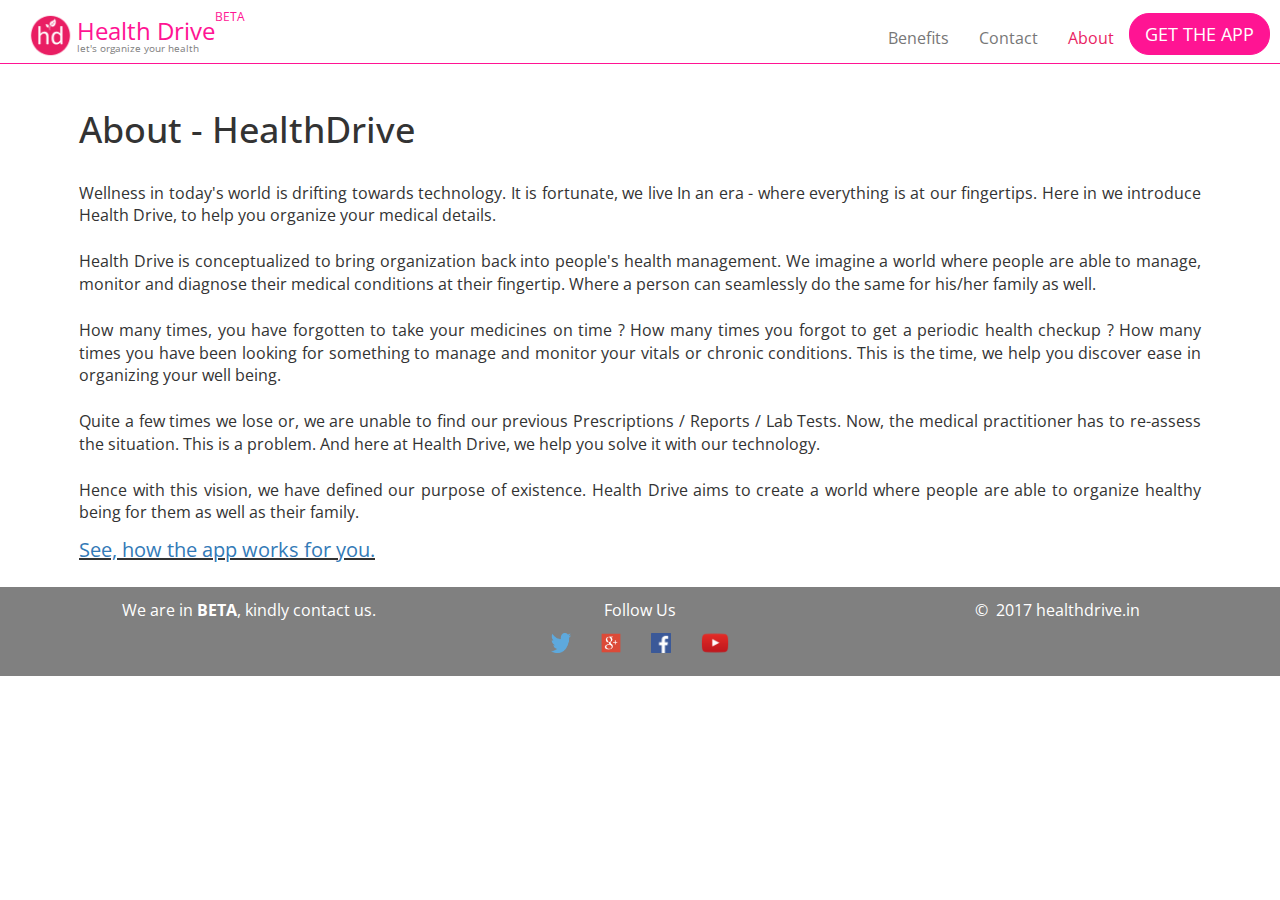
<file: about/index.html>
<!DOCTYPE html>
 <head>
         <title> About </title>
         <meta charset="utf-8">
         <meta name="viewport" content="width=device-width, initial-scale=1">
         <link rel="shortcut icon" type="image/x-icon" href="../images/ic_launcher.png"/>
         <link rel="alternate" href="http://healthdrive.in" hreflang="en-us" />
         <link rel="stylesheet" href="https://maxcdn.bootstrapcdn.com/bootstrap/3.3.6/css/bootstrap.min.css">
         <link rel="stylesheet" href="https://cdnjs.cloudflare.com/ajax/libs/font-awesome/4.6.3/css/font-awesome.min.css">
         <link rel="stylesheet" type="text/css" href="https://fonts.googleapis.com/css?family=Raleway" />
         <link href="https://vjs.zencdn.net/5.11/video-js.min.css" rel="stylesheet">
         <link href="https://fonts.googleapis.com/css?family=Open+Sans" rel="stylesheet">
         <link rel="stylesheet" href="../css/about.css">
         <script src="https://vjs.zencdn.net/5.11/video.min.js"></script>
         <script src="https://ajax.googleapis.com/ajax/libs/jquery/1.12.0/jquery.min.js"></script>
         <script src="https://maxcdn.bootstrapcdn.com/bootstrap/3.3.6/js/bootstrap.min.js"></script>
		 
             
         <style>
           
         </style>
 </head>
 <body>
    <!-- navigation bar -->
     <nav class="navbar navbar-default navbar-fixed-top">
                <div class="container navigation">
                         <div class="navbar-header">
                                           <button type="button" class="navbar-toggle" data-toggle="collapse" data-target="#myNavbar">
                                                <span class="icon-bar"></span>
                                                <span class="icon-bar"></span>
                                                <span class="icon-bar"></span> 
                                          </button>
                              
                                           <img src="../images/ic_launcher.png" style="width:45px;height:auto;" alt="Health Drive - Logo">  
                                          
                                         <a  href="../" style="color:deeppink;font-size:24px;">
                                                  Health Drive
                                           </a>
                                           <span class="beta">BETA</span>
                                           <span class="beta1">let's organize your health</span>
                                               
                         </div>
                       <div class="collapse navbar-collapse" id="myNavbar">
                         <ul class="nav navbar-nav navbar-right">
                                   <li><a href="../benefits-of-having-health-record/">Benefits</a></li>  
                                 <li><a href="../contact/">Contact</a></li>
                                 
                                 <li><a href="" style="color:#E91E63;">About</a></li>
                                 <li class="button" style="margin-right:10px;">
                                     <a href="https://play.google.com/store/apps/details?id=com.healthdrive.projectone" 
                                        style="padding-top:10px;padding-bottom:10px;
                                        font-size:18px;">GET THE APP</a>
                                 </li>
                                    
      
                         </ul>
                    </div>
                </div>
     </nav>
     
     
     <div class="container main">
                  <div class="header">
                        <h1> About - HealthDrive</h1>
                  </div>
                  <div class="body">
                           Wellness in today's world is drifting towards technology. 
                           It is fortunate, we live In an era - where everything is at our fingertips.  
                          Here in we introduce Health Drive, to help you organize your medical details.
                      </br></br>

                         Health Drive is conceptualized to bring organization back into people's health management. 
                         We imagine a world where people are able to manage, monitor and diagnose their medical conditions at their fingertip.
                         Where a person can seamlessly do the same for his/her family as well.
                      </br> </br>

                        How many times, you have forgotten to take your medicines on time ? How many times you forgot to get 
                        a periodic health checkup ? How many times you have been looking for something to manage and monitor your vitals or
                        chronic conditions. This is the time, we help you discover ease in organizing your well being.
                      </br></br>

                       Quite a few times we lose or, we are unable to find our previous Prescriptions / Reports / Lab Tests.
                       Now, the medical practitioner has to re-assess the situation. This is a problem.
                       And here at Health Drive, we help you solve it with our technology.
                      </br></br>

                      Hence with this vision, we have defined our purpose of existence.
                      Health Drive aims to create a world where people are able to organize healthy being for them as well as their family.
                  </div>
                  <div class="link">
                      <a href="../#HowItWorks">See, how the app works for you.</a>
                  </div>
            
     </div>
    <div class="container footer">
         <div class="row" style="padding-top:1%;padding-bottom:1%;">
               <div class="col-md-3 col-lg-3 col-md-offset-1 col-lg-offset-1 col-sm-4 col-xs-12">
                      <p>We are in<strong> BETA</strong>,&nbsp;kindly contact us.</p>
               </div>
              <div class="col-md-4 col-lg-4 col-sm-4 col-xs-12 " style="text-align:center;">
                     <div class="col-lg-12 col-md-12 col-xs-12 col-sm-12">
                          Follow Us
                     </div>
                     <div class="col-lg-12 col-md-12 col-xs-12 col-sm-12">
                          <a class="btn btn-social-icon btn-twitter" href="https://twitter.com/health_drive" target="_blank">
                               <img src="../images/Twitter_logo_blue.png" style="width:20px;height:20px;" 
                                    alt="Health Drive - twitter-logo">
                          </a>
                          <a class="btn btn-social-icon btn-googleplus" 
                             href="https://plus.google.com/u/0/102779275540535536387" target="_blank">
                              <img src="../images/gplus.png" style="width:20px;height:20px;" alt="Health Drive - google plus-logo"> 
                          </a>
                          <a class="btn btn-social-icon btn-facebook" href="https://www.facebook.com/healthdrive.in" target="_blank">
                              <img src="../images/fb_icon_325x325.png" style="width:20px;height:20px;" alt="Health Drive - fb-logo"> 
                          </a>
                         <a class="btn btn-social-icon btn-you_tube"
                            href="https://www.youtube.com/channel/UCBZIdkhq5sbFrO_6UXRBqvg" target="_blank">
                              <img src="../images/you_tube_icon22.png" style="width:28px;height:28px;" alt="Health Drive - you-tube_logo"> 
                          </a>
                        
                     </div>
             </div>
             
             <div class="col-md-3 col-lg-3 col-lg-offset-1 col-md-offset-1 col-sm-4 col-xs-12"> 
                   &copy; &nbsp;2017&nbsp;healthdrive.in
             </div>
                
    
         </div>
     </div>
</body>
</html>
</file>
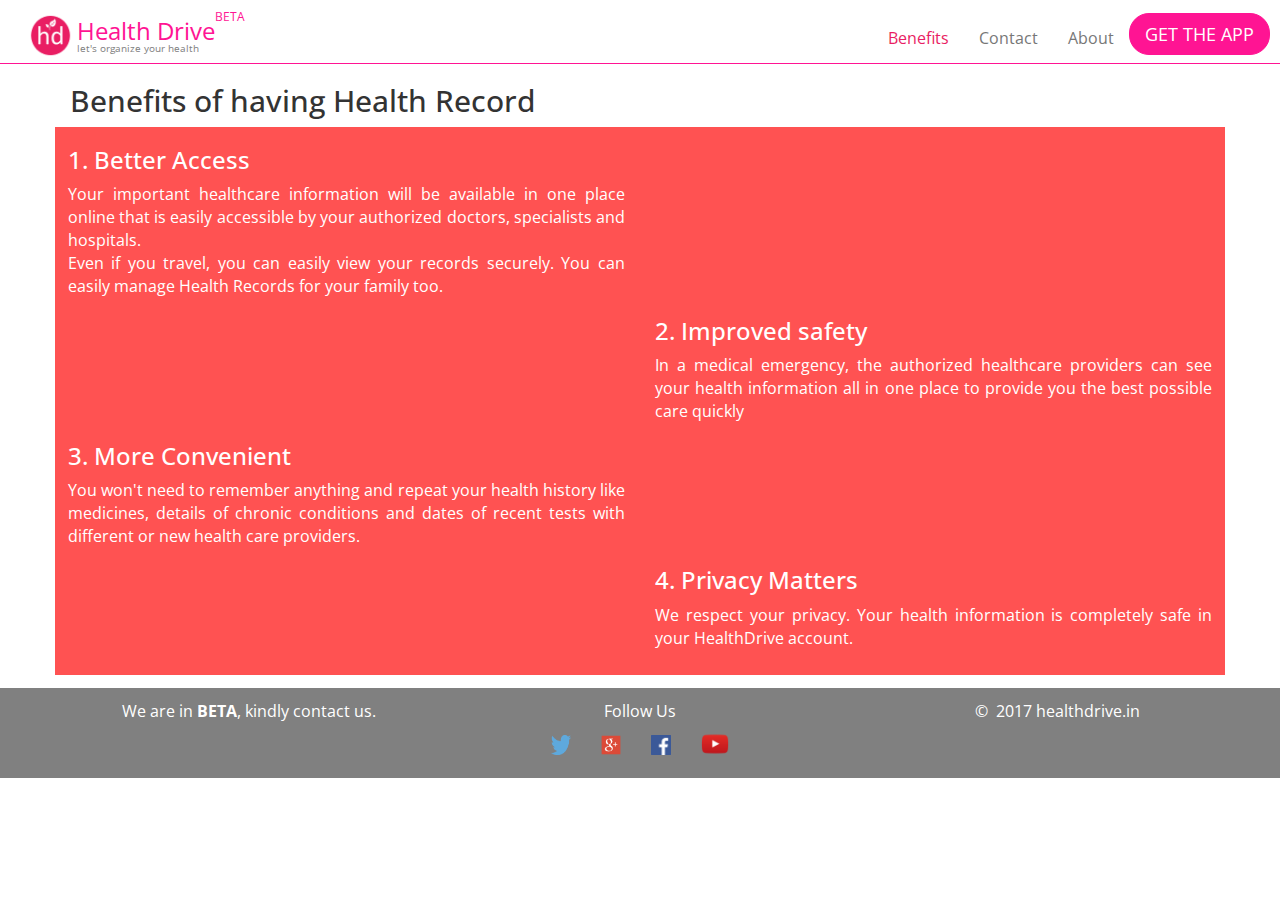
<file: benefits-of-having-health-record/index.html>
<!DOCTYPE html>
 <head>
         <title> Benefits </title>
         <meta charset="utf-8">
         <meta name="viewport" content="width=device-width, initial-scale=1">
         <link rel="shortcut icon" type="image/x-icon" href="../images/ic_launcher.png"/>
         <link rel="alternate" href="http://healthdrive.in" hreflang="en-us" />
         <link rel="stylesheet" href="https://maxcdn.bootstrapcdn.com/bootstrap/3.3.6/css/bootstrap.min.css">
         <link rel="stylesheet" href="https://cdnjs.cloudflare.com/ajax/libs/font-awesome/4.6.3/css/font-awesome.min.css">
         <link rel="stylesheet" type="text/css" href="https://fonts.googleapis.com/css?family=Raleway" />
         <link href="https://vjs.zencdn.net/5.11/video-js.min.css" rel="stylesheet">
         <link href="https://fonts.googleapis.com/css?family=Open+Sans" rel="stylesheet">
         <link rel="stylesheet" href="../css/benefit.css">
         <script src="https://vjs.zencdn.net/5.11/video.min.js"></script>
         <script src="https://ajax.googleapis.com/ajax/libs/jquery/1.12.0/jquery.min.js"></script>
         <script src="https://maxcdn.bootstrapcdn.com/bootstrap/3.3.6/js/bootstrap.min.js"></script>
		 
             
         <style>
           
         </style>
 </head>
 <body>
    <!-- navigation bar -->
     <nav class="navbar navbar-default navbar-fixed-top">
                <div class="container navigation">
                         <div class="navbar-header">
                                           <button type="button" class="navbar-toggle" data-toggle="collapse" data-target="#myNavbar">
                                                <span class="icon-bar"></span>
                                                <span class="icon-bar"></span>
                                                <span class="icon-bar"></span> 
                                          </button>
                                           <img src="../images/ic_launcher.png" style="width:45px;height:auto;" alt="Health Drive - Logo">  
                                           <a  href="../" style="color:deeppink;font-size:24px;">
                                                  Health Drive
                                           </a>
                                           <span class="beta">BETA</span>
                                           <span class="beta1">let's organize your health</span>
                                               
                         </div>
                      <div class="collapse navbar-collapse" id="myNavbar">
                         <ul class="nav navbar-nav navbar-right">
                                  <li><a href="" style="color:#E91E63;">Benefits</a></li>  
                                 <li><a href="../contact/">Contact</a></li>
                                 
                                 <li><a href="../about/">About</a></li>
                                 <li class="button" style="margin-right:10px;">
                                     <a href="https://play.google.com/store/apps/details?id=com.healthdrive.projectone" 
                                        style="padding-top:10px;padding-bottom:10px;
                                        font-size:18px;">GET THE APP</a>
                                 </li>
                                    
      
                         </ul>
                    </div>
                </div>
     </nav>
     
      <div class="container benefits-title">
                   <h2> Benefits of having Health Record</h2>
      </div>               
         
     
     <div class="container screenshots">
                  <div class="row">
                   <div class="col-md-6 col-lg-6 col-sm-12 col-xs-12 shots_block">
                       <div>
                             <h3>1. Better Access</h3>
                       </div>
                       <div>
                           Your important healthcare information will be available in one place online that is easily accessible by your 
                           authorized doctors, specialists and hospitals.</br>
                           Even if you travel, you can easily view your records securely. You can easily manage Health Records for your family too.
                       </div>
                           
                  </div>
                 </div>
                  <div class="row">
                   <div class="col-md-6 col-lg-6 col-sm-12 col-xs-12 shots_block1">
                       <div>
                             <h3>2. Improved safety </h3>
                       </div>
                       <div>
                           In a medical emergency, the authorized healthcare providers can see your health information all in one place to 
                           provide you the best possible care quickly
                       </div>
                 </div>
                 </div>
                 <div class="row">
                  <div class="col-md-6 col-lg-6 col-sm-12 col-xs-12 shots_block">
                       <div>
                             <h3>3. More Convenient </h3>
                       </div>
                       <div>
                           You won't need to remember anything and repeat your health history like medicines, details of chronic conditions 
                           and dates of recent tests with different or new health care providers.
                       </div>
                 </div>
                 </div>
                 <div class="row">
                 <div class="col-md-6 col-lg-6 col-sm-12 col-xs-12 shots_block1">
                       <div>
                             <h3>4. Privacy Matters </h3>
                       </div>
                       <div>
                           We respect your privacy. Your health information is completely safe in your HealthDrive account.
                       </div>
                 </div>
                  </div>
                  
         
    
     </div>
    <div class="container footer">
         <div class="row" style="padding-top:1%;padding-bottom:1%;">
               <div class="col-md-3 col-lg-3 col-md-offset-1 col-lg-offset-1 col-sm-4 col-xs-12">
                      <p>We are in<strong> BETA</strong>,&nbsp;kindly contact us.</p>
               </div>
              <div class="col-md-4 col-lg-4 col-sm-4 col-xs-12 " style="text-align:center;">
                     <div class="col-lg-12 col-md-12 col-xs-12 col-sm-12">
                          Follow Us
                     </div>
                     <div class="col-lg-12 col-md-12 col-xs-12 col-sm-12">
                          <a class="btn btn-social-icon btn-twitter" href="https://twitter.com/health_drive" target="_blank">
                               <img src="../images/Twitter_logo_blue.png" style="width:20px;height:20px;" 
                                    alt="Health Drive - twitter-logo">
                          </a>
                          <a class="btn btn-social-icon btn-googleplus"
                             href="https://plus.google.com/u/0/102779275540535536387" target="_blank">
                              <img src="../images/gplus.png" style="width:20px;height:20px;" alt="Health Drive - google plus-logo"> 
                          </a>
                          <a class="btn btn-social-icon btn-facebook" href="https://www.facebook.com/healthdrive.in" target="_blank">
                              <img src="../images/fb_icon_325x325.png" style="width:20px;height:20px;" alt="Health Drive - fb-logo"> 
                          </a>
                         <a class="btn btn-social-icon btn-you_tube"
                            href="https://www.youtube.com/channel/UCBZIdkhq5sbFrO_6UXRBqvg" target="_blank">
                              <img src="../images/you_tube_icon22.png" style="width:28px;height:28px;" alt="Health Drive youtube-logo"> 
                          </a>
                        
                     </div>
             </div>
             
             <div class="col-md-3 col-lg-3 col-lg-offset-1 col-md-offset-1 col-sm-4 col-xs-12"> 
                   &copy; &nbsp;2017&nbsp;healthdrive.in
             </div>
                
    
         </div>
     </div>
</body>
</html>
</file>
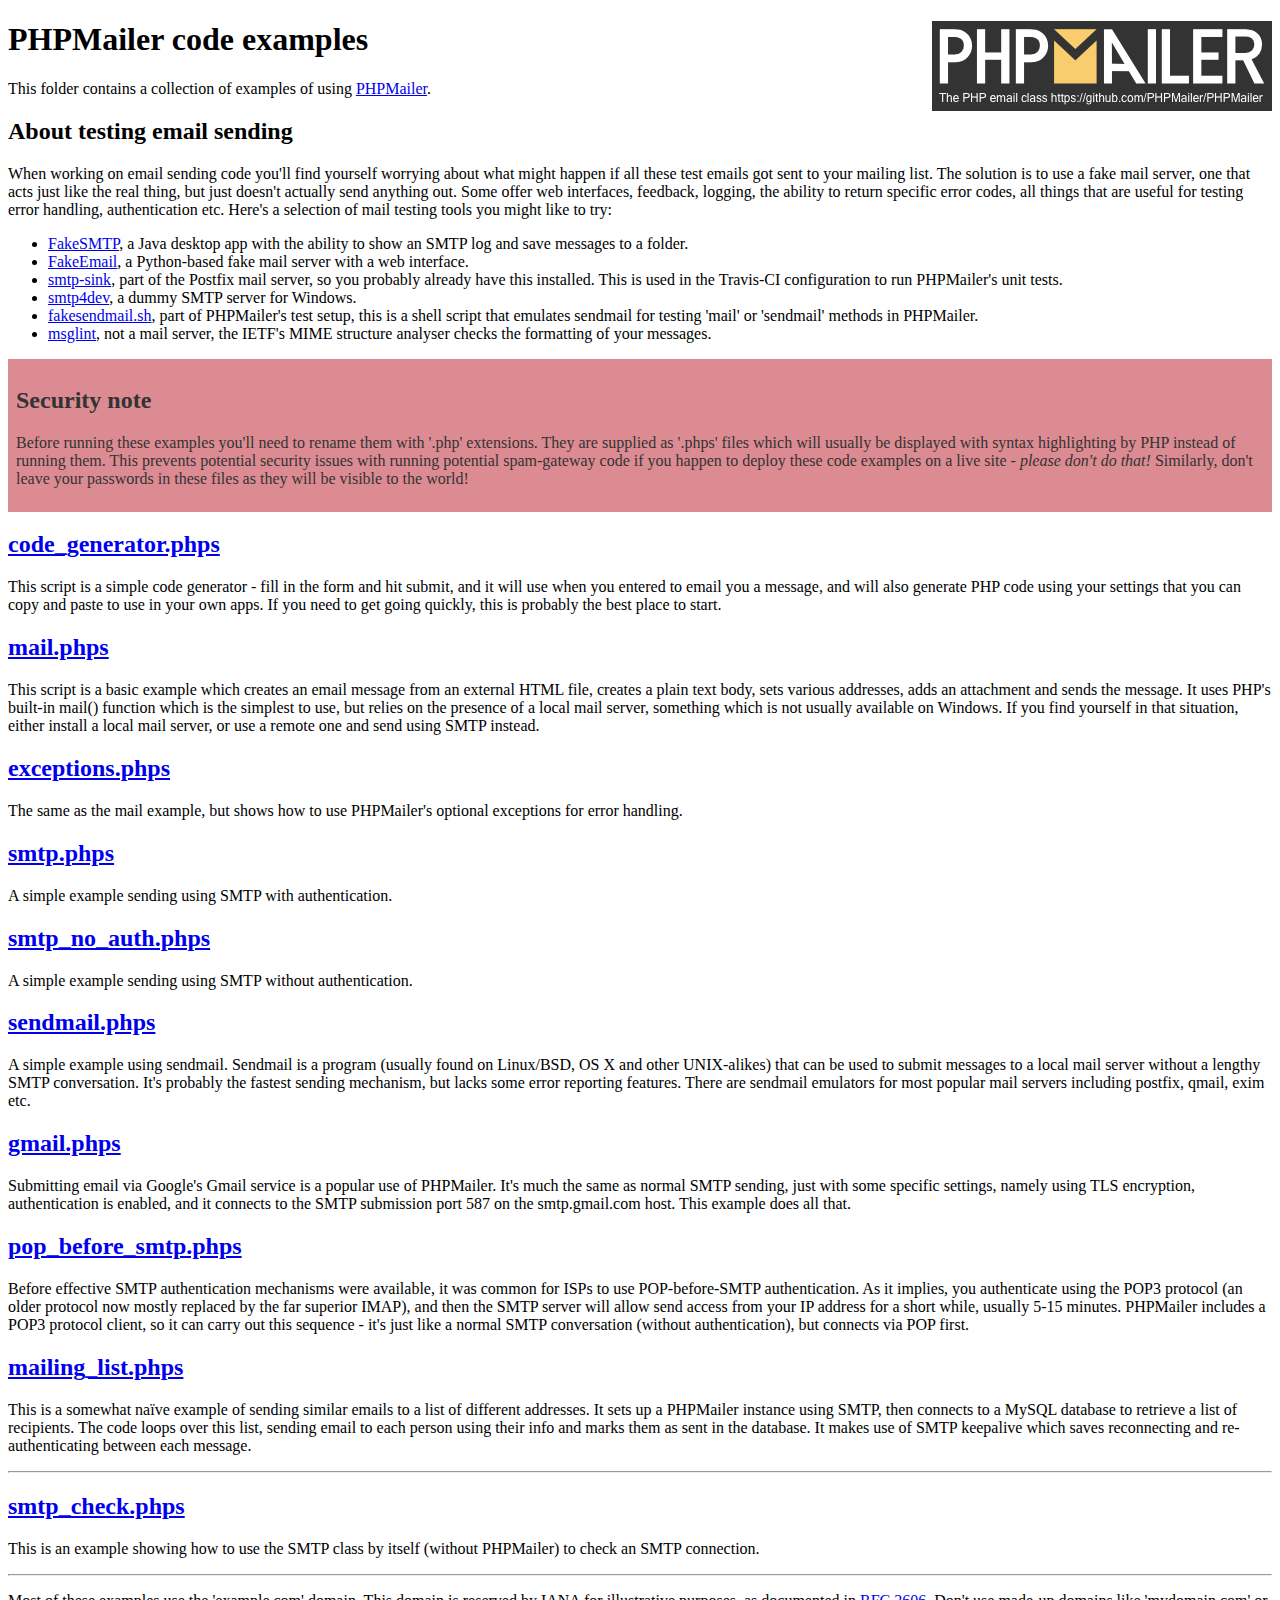
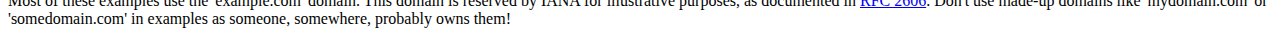
<file: contact/mail/PHPMailer/examples/index.html>
<!DOCTYPE html>
<html>
<head>
	<meta charset="UTF-8">
	<title>PHPMailer Examples</title>
</head>
<body>
<h1>PHPMailer code examples<a href="https://github.com/PHPMailer/PHPMailer"><img src="images/phpmailer.png" style="float:right; border:0;" alt="PHPMailer logo"></a></h1>
<p>This folder contains a collection of examples of using <a href="https://github.com/PHPMailer/PHPMailer">PHPMailer</a>.</p>
<h2>About testing email sending</h2>
<p>When working on email sending code you'll find yourself worrying about what might happen if all these test emails got sent to your mailing list. The solution is to use a fake mail server, one that acts just like the real thing, but just doesn't actually send anything out. Some offer web interfaces, feedback, logging, the ability to return specific error codes, all things that are useful for testing error handling, authentication etc. Here's a selection of mail testing tools you might like to try:</p>
<ul>
  <li><a href="https://github.com/Nilhcem/FakeSMTP">FakeSMTP</a>, a Java desktop app with the ability to show an SMTP log and save messages to a folder. </li>
  <li><a href="https://github.com/isotoma/FakeEmail">FakeEmail</a>, a Python-based fake mail server with a web interface.</li>
  <li><a href="http://www.postfix.org/smtp-sink.1.html">smtp-sink</a>, part of the Postfix mail server, so you probably already have this installed. This is used in the Travis-CI configuration to run PHPMailer's unit tests.</li>
  <li><a href="http://smtp4dev.codeplex.com">smtp4dev</a>, a dummy SMTP server for Windows.</li>
  <li><a href="https://github.com/PHPMailer/PHPMailer/blob/master/test/fakesendmail.sh">fakesendmail.sh</a>, part of PHPMailer's test setup, this is a shell script that emulates sendmail for testing 'mail' or 'sendmail' methods in PHPMailer.</li>
  <li><a href="http://tools.ietf.org/tools/msglint/">msglint</a>, not a mail server, the IETF's MIME structure analyser checks the formatting of your messages.</li>
</ul>
<div style="padding: 8px; color: #333333; background-color: #dc8b92">
<h2>Security note</h2>
<p>Before running these examples you'll need to rename them with '.php' extensions. They are supplied as '.phps' files which will usually be displayed with syntax highlighting by PHP instead of running them. This prevents potential security issues with running potential spam-gateway code if you happen to deploy these code examples on a live site - <em>please don't do that!</em> Similarly, don't leave your passwords in these files as they will be visible to the world!</p>
</div>
<h2><a href="code_generator.phps">code_generator.phps</a></h2>
<p>This script is a simple code generator - fill in the form and hit submit, and it will use when you entered to email you a message, and will also generate PHP code using your settings that you can copy and paste to use in your own apps. If you need to get going quickly, this is probably the best place to start.</p>
<h2><a href="mail.phps">mail.phps</a></h2>
<p>This script is a basic example which creates an email message from an external HTML file, creates a plain text body, sets various addresses, adds an attachment and sends the message. It uses PHP's built-in mail() function which is the simplest to use, but relies on the presence of a local mail server, something which is not usually available on Windows. If you find yourself in that situation, either install a local mail server, or use a remote one and send using SMTP instead.</p>
<h2><a href="exceptions.phps">exceptions.phps</a></h2>
<p>The same as the mail example, but shows how to use PHPMailer's optional exceptions for error handling.</p>
<h2><a href="smtp.phps">smtp.phps</a></h2>
<p>A simple example sending using SMTP with authentication.</p>
<h2><a href="smtp_no_auth.phps">smtp_no_auth.phps</a></h2>
<p>A simple example sending using SMTP without authentication.</p>
<h2><a href="sendmail.phps">sendmail.phps</a></h2>
<p>A simple example using sendmail. Sendmail is a program (usually found on Linux/BSD, OS X and other UNIX-alikes) that can be used to submit messages to a local mail server without a lengthy SMTP conversation. It's probably the fastest sending mechanism, but lacks some error reporting features. There are sendmail emulators for most popular mail servers including postfix, qmail, exim etc.</p>
<h2><a href="gmail.phps">gmail.phps</a></h2>
<p>Submitting email via Google's Gmail service is a popular use of PHPMailer. It's much the same as normal SMTP sending, just with some specific settings, namely using TLS encryption, authentication is enabled, and it connects to the SMTP submission port 587 on the smtp.gmail.com host. This example does all that.</p>
<h2><a href="pop_before_smtp.phps">pop_before_smtp.phps</a></h2>
<p>Before effective SMTP authentication mechanisms were available, it was common for ISPs to use POP-before-SMTP authentication. As it implies, you authenticate using the POP3 protocol (an older protocol now mostly replaced by the far superior IMAP), and then the SMTP server will allow send access from your IP address for a short while, usually 5-15 minutes. PHPMailer includes a POP3 protocol client, so it can carry out this sequence - it's just like a normal SMTP conversation (without authentication), but connects via POP first.</p>
<h2><a href="mailing_list.phps">mailing_list.phps</a></h2>
<p>This is a somewhat naïve example of sending similar emails to a list of different addresses. It sets up a PHPMailer instance using SMTP, then connects to a MySQL database to retrieve a list of recipients. The code loops over this list, sending email to each person using their info and marks them as sent in the database. It makes use of SMTP keepalive which saves reconnecting and re-authenticating between each message.</p>
<hr>
<h2><a href="smtp_check.phps">smtp_check.phps</a></h2>
<p>This is an example showing how to use the SMTP class by itself (without PHPMailer) to check an SMTP connection.</p>
<hr>
<p>Most of these examples use the 'example.com' domain. This domain is reserved by IANA for illustrative purposes, as documented in <a href="http://tools.ietf.org/html/rfc2606">RFC 2606</a>. Don't use made-up domains like 'mydomain.com' or 'somedomain.com' in examples as someone, somewhere, probably owns them!</p>
</body>
</html>
</file>
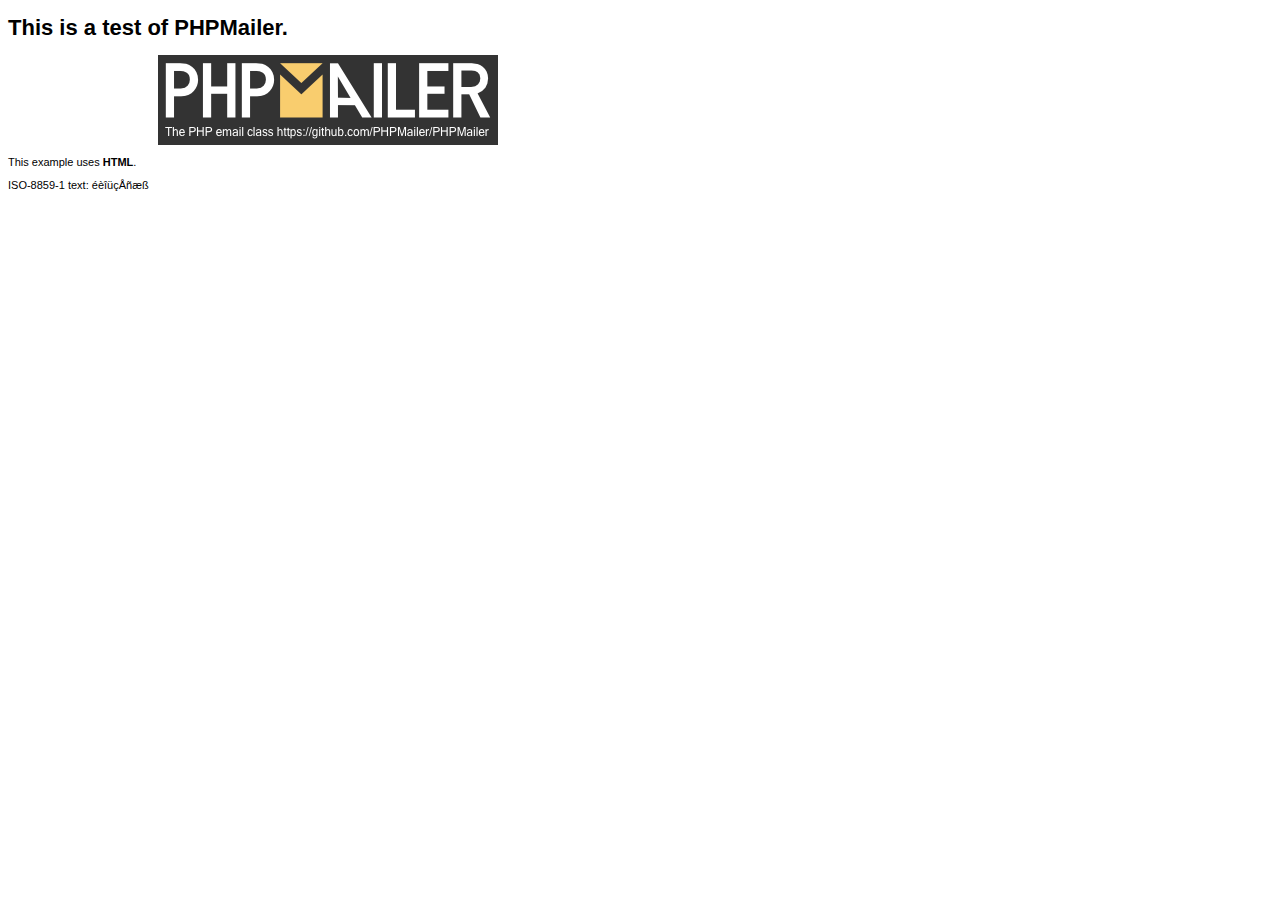
<file: contact/mail/PHPMailer/examples/contents.html>
<!DOCTYPE HTML PUBLIC "-//W3C//DTD HTML 4.01 Transitional//EN" "http://www.w3.org/TR/html4/loose.dtd">
<html>
<head>
  <meta http-equiv="Content-Type" content="text/html; charset=iso-8859-1">
  <title>PHPMailer Test</title>
</head>
<body>
<div style="width: 640px; font-family: Arial, Helvetica, sans-serif; font-size: 11px;">
  <h1>This is a test of PHPMailer.</h1>
  <div align="center">
    <a href="https://github.com/PHPMailer/PHPMailer/"><img src="images/phpmailer.png" height="90" width="340" alt="PHPMailer rocks"></a>
  </div>
  <p>This example uses <strong>HTML</strong>.</p>
  <p>ISO-8859-1 text: ���������</p>
</div>
</body>
</html>
</file>
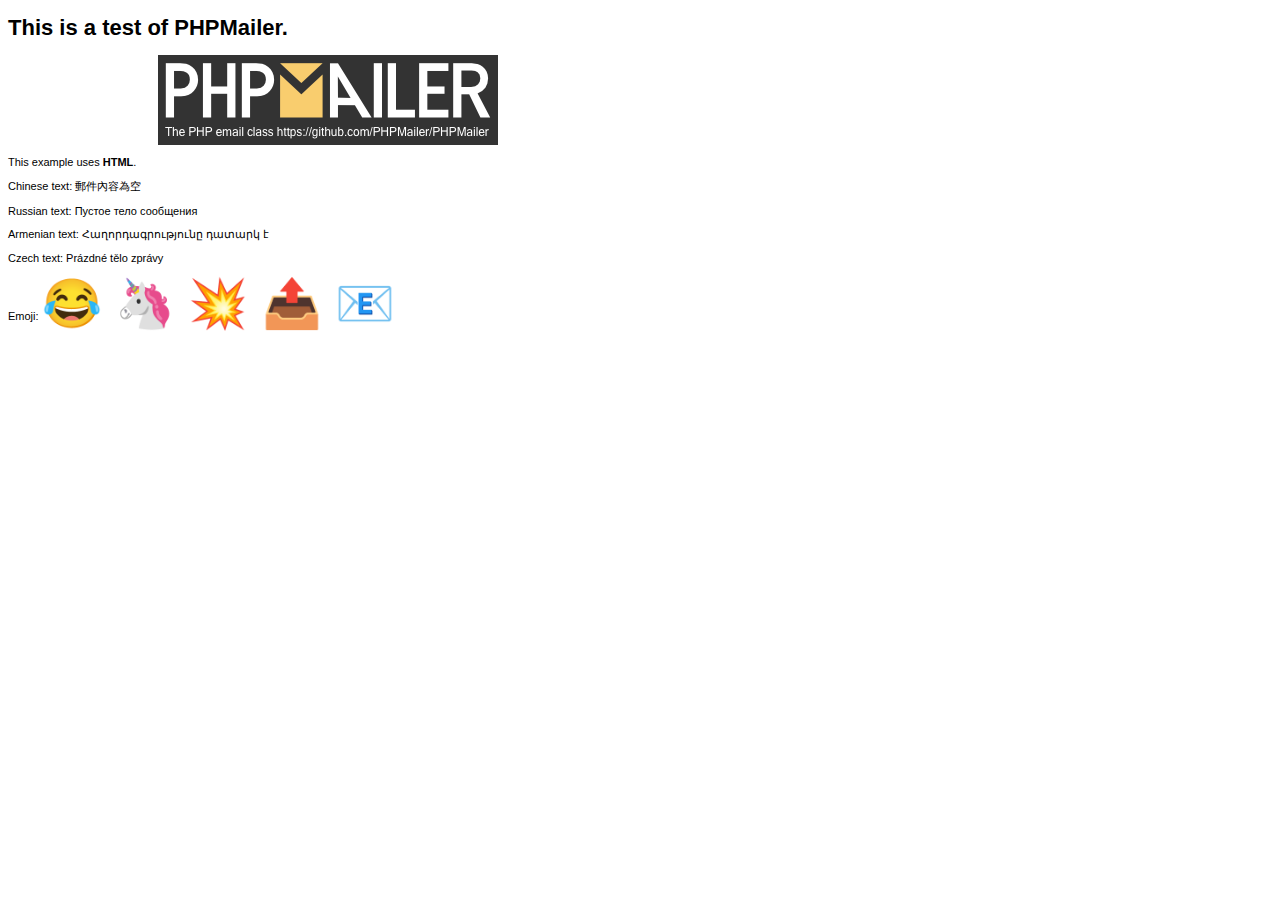
<file: contact/mail/PHPMailer/examples/contentsutf8.html>
<!DOCTYPE HTML PUBLIC "-//W3C//DTD HTML 4.01 Transitional//EN" "http://www.w3.org/TR/html4/loose.dtd">
<html>
<head>
  <meta http-equiv="Content-Type" content="text/html; charset=utf-8">
  <title>PHPMailer Test</title>
</head>
<body>
<div style="width: 640px; font-family: Arial, Helvetica, sans-serif; font-size: 11px;">
  <h1>This is a test of PHPMailer.</h1>
  <div align="center">
    <a href="https://github.com/PHPMailer/PHPMailer/"><img src="images/phpmailer.png" height="90" width="340" alt="PHPMailer rocks"></a>
  </div>
  <p>This example uses <strong>HTML</strong>.</p>
  <p>Chinese text: 郵件內容為空</p>
  <p>Russian text: Пустое тело сообщения</p>
  <p>Armenian text: Հաղորդագրությունը դատարկ է</p>
  <p>Czech text: Prázdné tělo zprávy</p>
  <p>Emoji: <span style="font-size: 48px">😂 🦄 💥 📤 📧</span></p>
</div>
</body>
</html>
</file>
<file: css/about.css>
body
             {    max-width:100%;
                 font-family: 'Open Sans', sans-serif;
                 overflow-x:hidden;
                 overflow-y:scroll;
                 font-size:16px;
             }
             .button
             {
                 border:1px solid deeppink;
                 background-color:deeppink;
                 border-radius:20px;
             }
           .navbar-default .navbar-nav .button>a 
             {
                 color:white;
               }
             .navigation
             {   width:100%;
                 margin-top:1%;
               
             }
            .navbar-nav>li>a {
                padding-top: 15px;
                 padding-bottom: 15px;
               }
            .navbar-brand 
             {
                float:right;
                height: 50px;
                
                font-size: 18px;
                line-height:20px;
             }
             .navbar-header
             {
                 padding-left:1%;
                 position:relative;
             }
             .navbar-default
             {
                 background-color: white;
                 border-bottom-color: deeppink;
              }
              .navbar-header a
             {
                 text-decoration:none;
            }
              .beta
            {
                
                color:deeppink;
                position:absolute;
                left:200px;
                top:-5px;
                font-size:12px;
             }
              .navbar-default .navbar-nav>li>a:hover 
          {
               color:deeppink;
              background-color: transparent;
         }
           .navbar-default .navbar-nav .button>a:hover
        {
                 color:black;
                 background-color: transparent;
          }
         .main
             {
                 width:90%;
                 margin-top:7%;
             }
         .body
             {   text-align:justify;
                 font-size:16px;
                 padding-top:2%;
                 
             }
             .link
             {   text-decoration:underline;
                 font-size:20px;
                 padding-top:1%;
                 padding-bottom:2%;
             }
              .footer
             {   width:100%;
                 background-color:gray;
                 color:white;
				 
                
             }
             .footer a
             {
                 color:white;
                 text-decoration:none;
             }
             
           span.beta1
             {
                    color: gray;
                    position: absolute;
                    font-size: 10px;
                    top: 28px;
                    left:62px;
            }
              @media screen and (max-width:600px)
              {
                
                  .footer .row
                  {
                      text-align:center;
                  }
				  .footer
				  { position:static;
				    
				  }
                  .main
                  {
                      margin-top:12%;
                  }
             }
</file>
<file: css/benefit.css>
body
             {    max-width:100%;
                 font-family: 'Open Sans', sans-serif;
                 overflow-x:hidden;
                 overflow-y:scroll;
                 font-size:16px;
             }
             .button
             {
                 border:1px solid deeppink;
                 background-color:deeppink;
                 border-radius:20px;
             }
           .navbar-default .navbar-nav .button>a 
             {
                 color:white;
               }
             .navigation
             {   width:100%;
                 margin-top:1%;
               
             }
            .navbar-nav>li>a {
                padding-top: 15px;
                 padding-bottom: 15px;
               }
            .navbar-brand 
             {
                float:right;
                height: 50px;
                
                font-size: 18px;
                line-height:20px;
             }
             .navbar-header
             {
                 padding-left:1%;
                 position:relative;
             }
             .navbar-default
             {
                 background-color: white;
                 border-bottom-color: deeppink;
              }
              .navbar-header a
             {
                 text-decoration:none;
            }
              .beta
            {
                
                color:deeppink;
                position:absolute;
                left:200px;
                top:-5px;
                font-size:12px;
             }
              .navbar-default .navbar-nav>li>a:hover 
          {
               color:deeppink;
              background-color: transparent;
         }
           .navbar-default .navbar-nav .button>a:hover
        {
                 color:black;
                 background-color: transparent;
          }
        
         .body
             {   text-align:justify;
                 font-size:16px;
                 padding-top:2%;
                 
             }
             
              .footer
             {   width:100%;
                 background-color:gray;
                 color:white;
				 
                
             }
             .footer a
             {
                 color:white;
                 text-decoration:none;
             }
             
           span.beta1
             {
                    color: gray;
                    position: absolute;
                    font-size: 10px;
                    top: 28px;
                    left:62px;
            }
             .benefits-title
             {
                 margin-top:5%;
             }
             .screenshots
             {
                 background-color:#FF5252;
                 padding-bottom:2%;
                 padding-left:1%;
                 padding-right:1%;
                 margin-bottom:1%;
             }
             .shots_block
             {   text-align:justify;
                 color:white;
                 font-size:16px;
             }
             .shots_block1
             {
                  text-align:justify;
                 color:white;
                 float:right;
                 font-size:16px;
             }
             .health-record,.footer
             {
                 font-size:16px;
             }
            
              @media screen and (max-width:600px)
              {
                
                  .footer .row
                  {
                      text-align:center;
                  }
				  .footer
				  { position:static;
				    
				  }
                  .benefits-title
                  {
                      margin-top:12%;
                  }
             }
</file>
